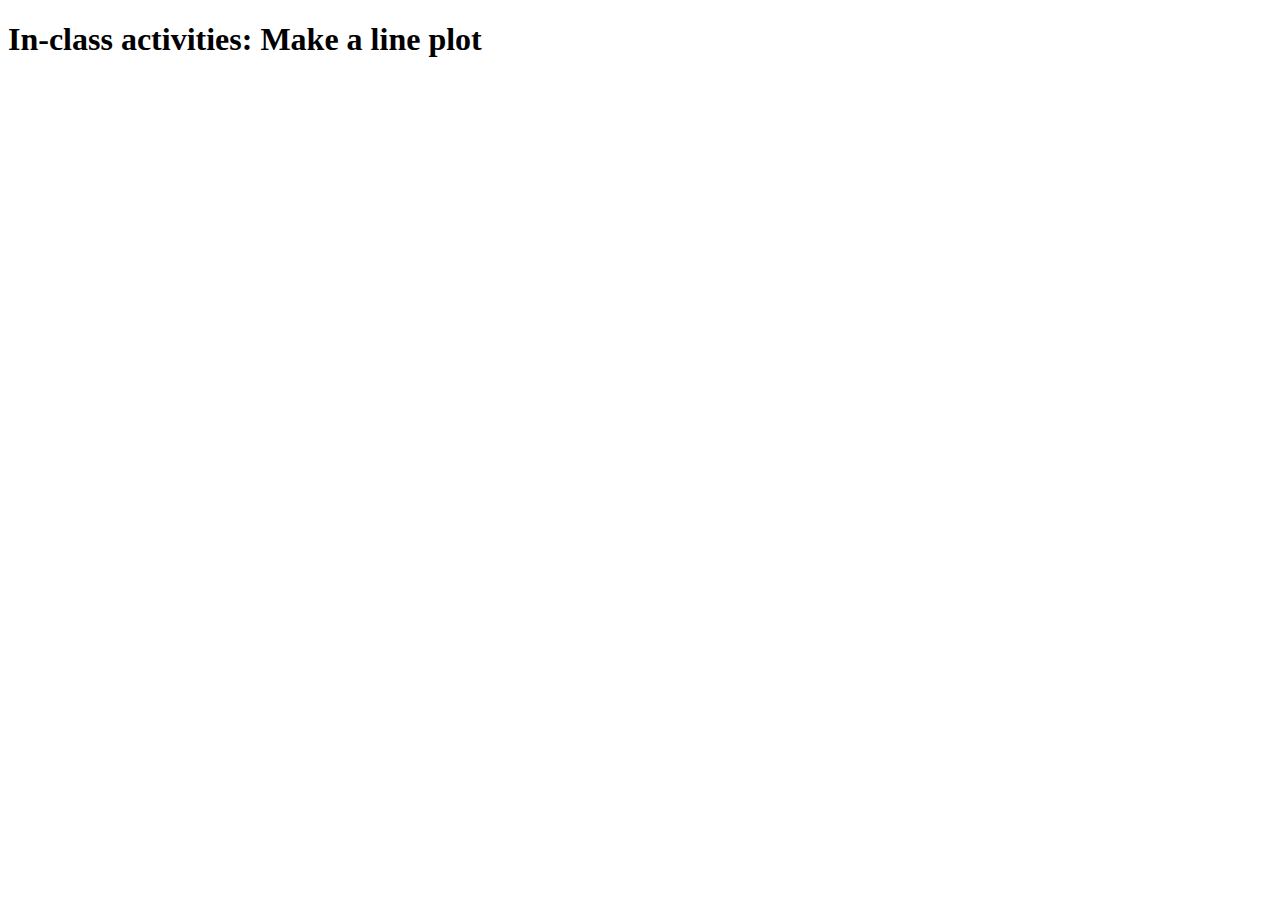
<file: week6/D3_Examples/6-lineplot/index.html>
<!DOCTYPE html>
<html lang='en'>

<head>
  <meta charset='UTF-8'>
  <title>In-class activities</title>
</head>

<body>
  <h1>
    In-class activities: Make a line plot
  </h1>
  <script src='https://d3js.org/d3.v7.min.js'></script>
  <script src='main.js'></script>
</body>

</html>
</file>
